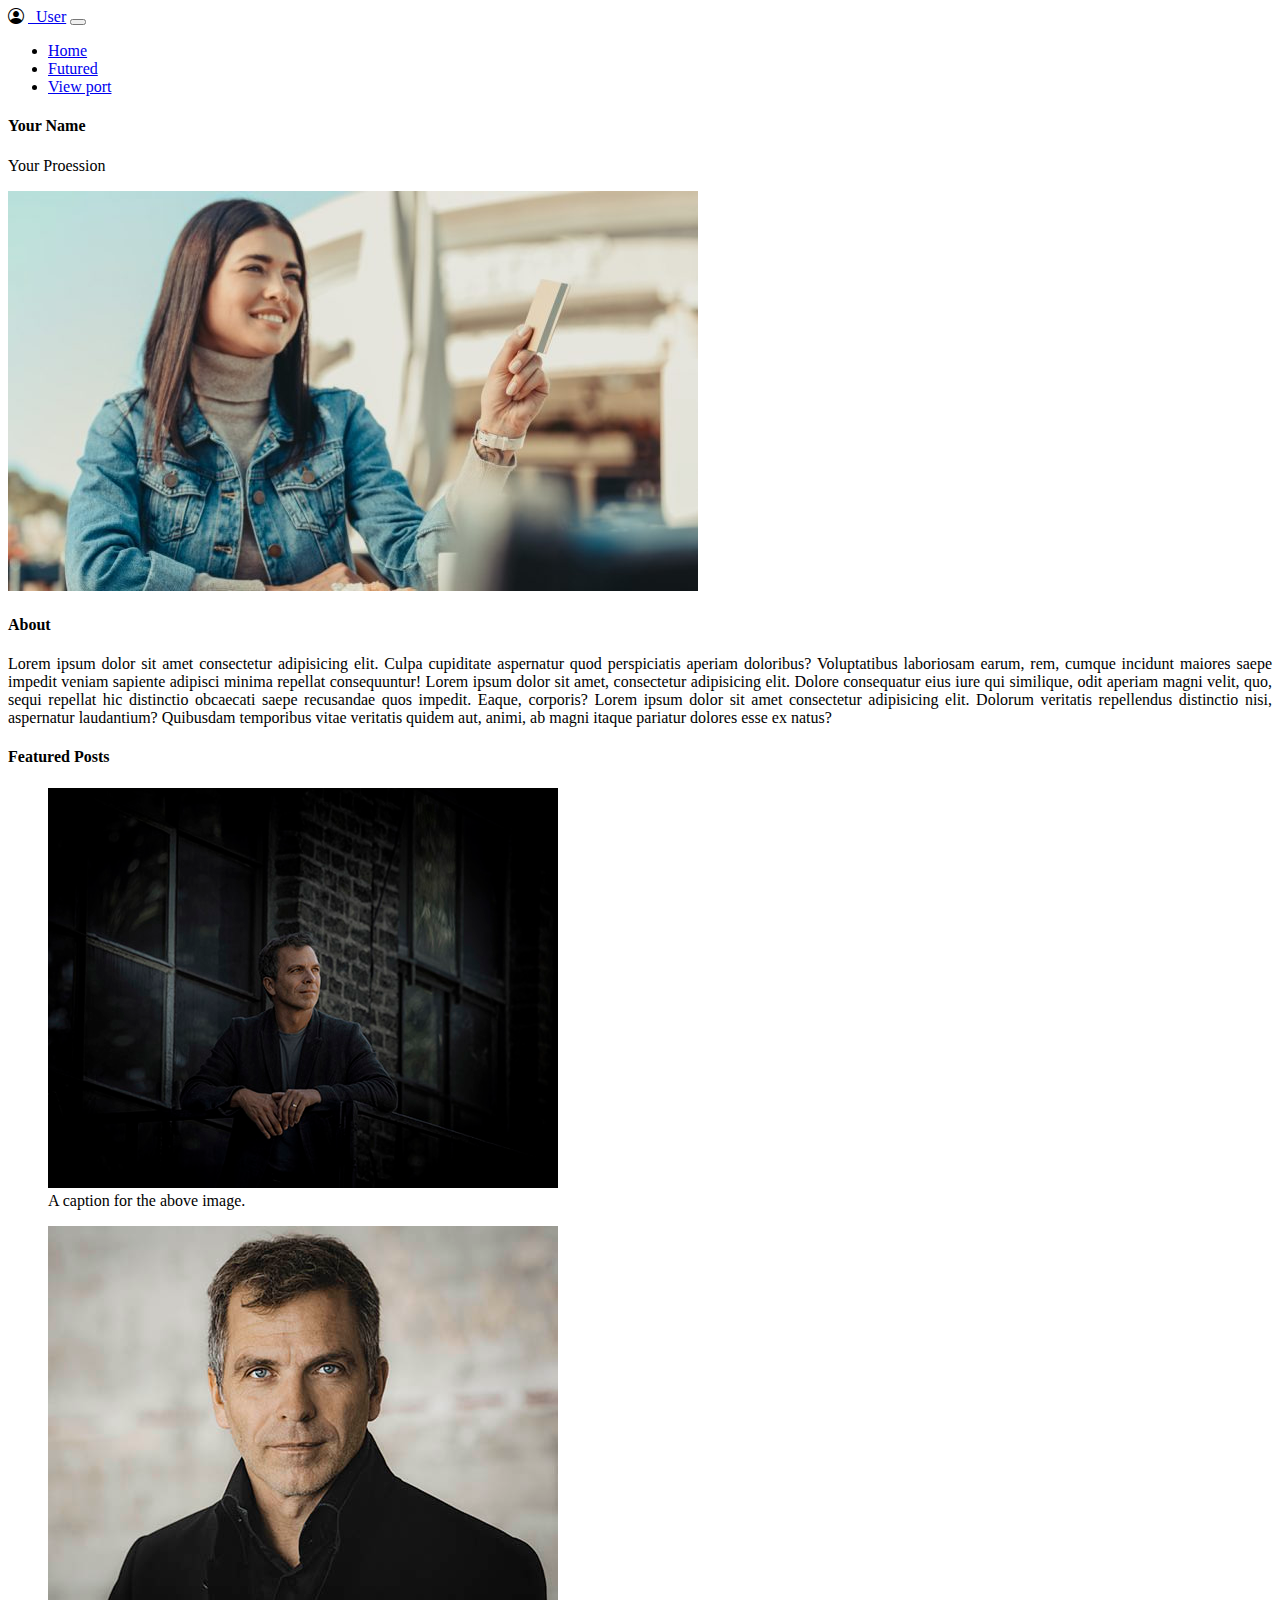
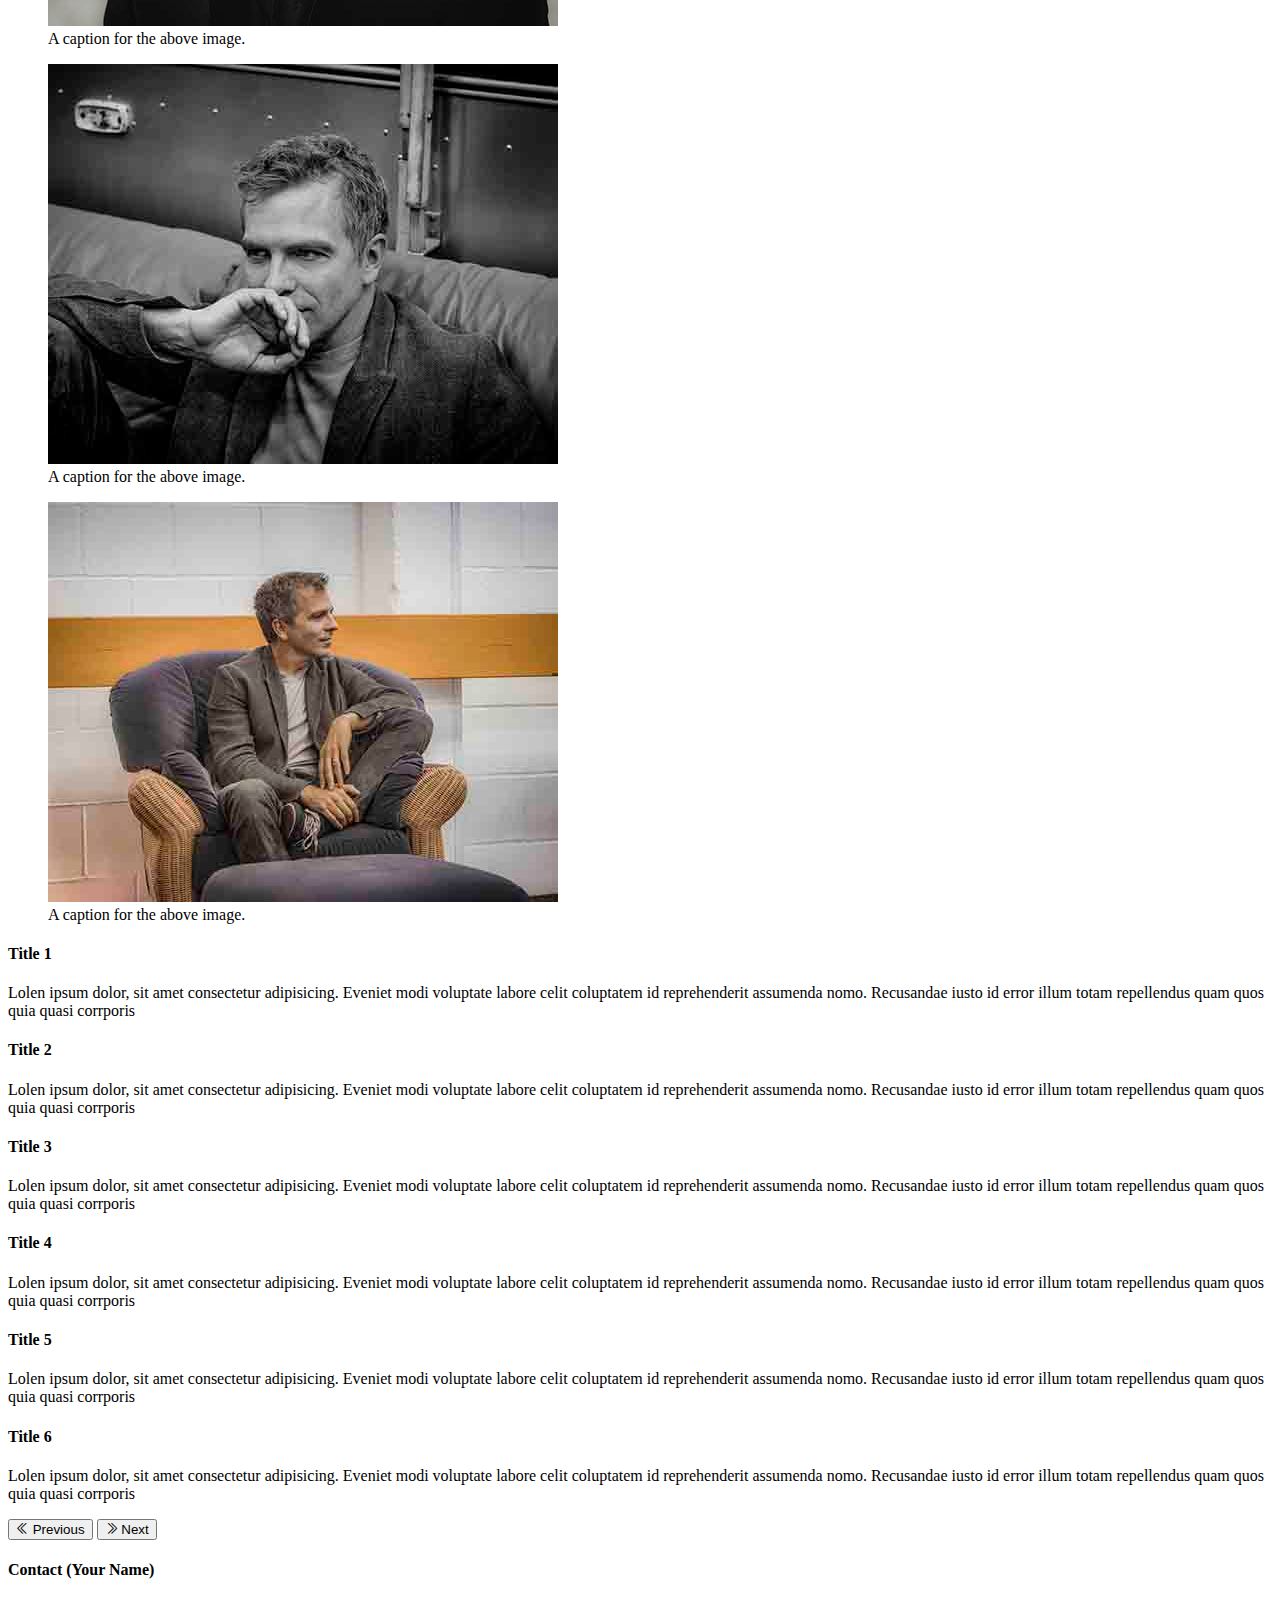
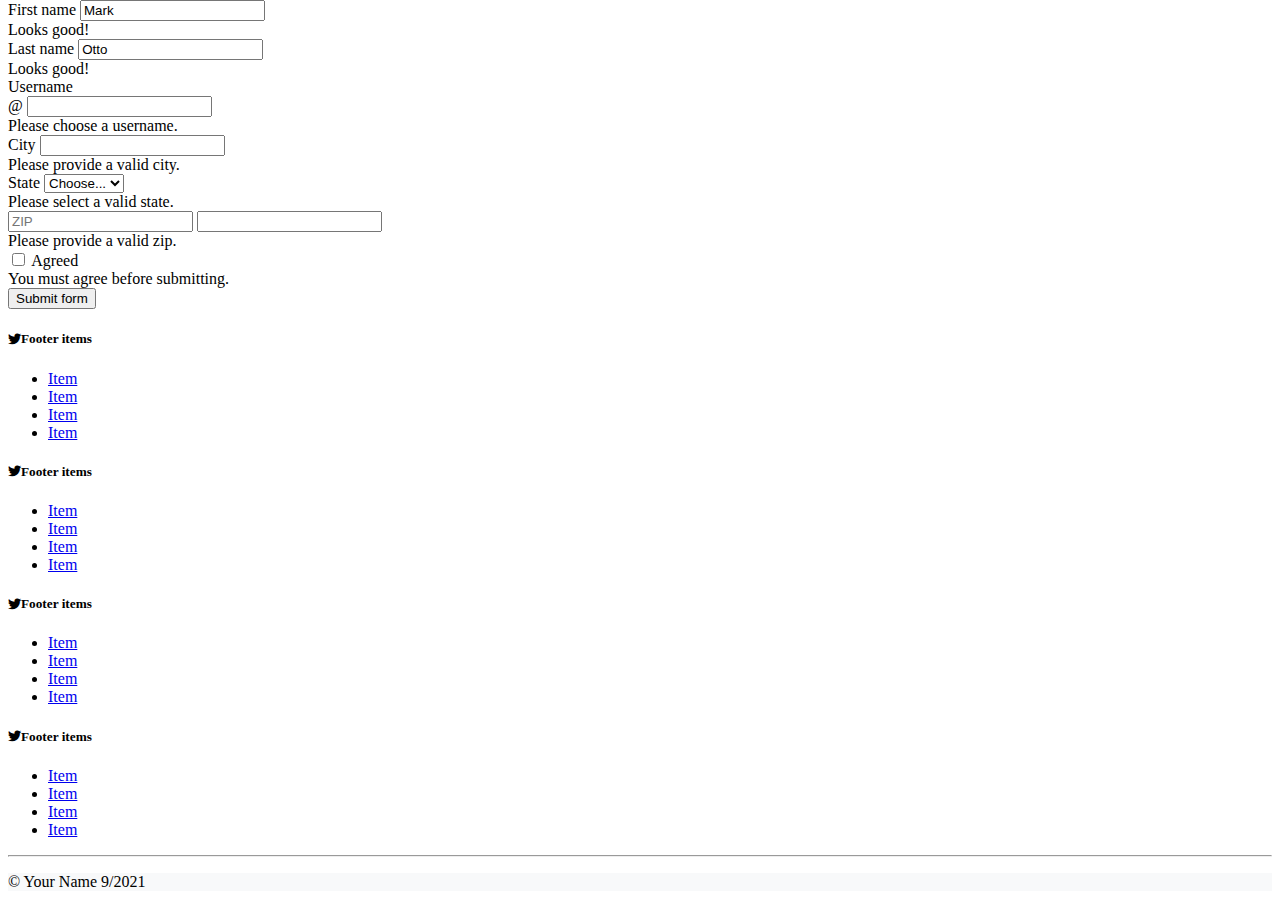
<file: index.html>
<!DOCTYPE html>
<html lang="en">
<head>
    <meta charset="UTF-8">
    <meta http-equiv="X-UA-Compatible" content="IE=edge">
    <meta name="viewport" content="width=device-width, initial-scale=1.0">
    <title>My blog | Home Page</title>
    <link href="https://cdn.jsdelivr.net/npm/bootstrap@5.1.3/dist/css/bootstrap.min.css" rel="stylesheet" integrity="sha384-1BmE4kWBq78iYhFldvKuhfTAU6auU8tT94WrHftjDbrCEXSU1oBoqyl2QvZ6jIW3" crossorigin="anonymous">
    <link rel="stylesheet" href="https://cdn.jsdelivr.net/npm/bootstrap-icons@1.7.1/font/bootstrap-icons.css">
    <link rel="stylesheet" href="style.css">
</head>
<body>
    <!-- start navbar -->
    <div class="container-fluid">
        <nav class="navbar navbar-expand-lg navbar-light bg-light">

                <i class="bi bi-person-circle"></i>
            <a class="navbar-brand" href="#"> &nbsp; User</a>
            <button class="navbar-toggler" type="button" data-bs-toggle="collapse" data-bs-target="#navbarSupportedContent" aria-controls="navbarSupportedContent" aria-expanded="false" aria-label="Toggle navigation">
                <span class="navbar-toggler-icon"></span>
            </button>
            <div class="collapse navbar-collapse" id="navbarSupportedContent">
                <ul class="navbar-nav ms-auto mb-2 mb-lg-0">
                <li class="nav-item">
                    <a class="nav-link active" aria-current="page" href="#">Home</a>
                </li>
                <li class="nav-item">
                    <a class="nav-link" href="Futured/index1.html">Futured</a>
                </li>
                <li class="nav-item">
                    <a class="nav-link" href="ViewPost/index2.html">View port</a>
                </li>
                
                </li>
                </ul>
            </div>
        </nav>
    </div>
    <!-- end navbar -->

    <!-- start content -->
    <div class="container mt-5">
        <!-- row-about -->
        <div class="row">
            <h4 class="display-5 ms--3">Your Name</h4>
            <p class="text-muted fs-4">Your Proession</p>
            <div class="col-md-6">
                <img src="Blog/img1.jpeg" alt="" class="img-fluid rounded">
            </div>

            <div class="col-md-6">
                <h4>About</h4>
                <p class="lead my-text-justify">
                     Lorem ipsum dolor sit amet consectetur adipisicing elit. Culpa cupiditate aspernatur quod perspiciatis aperiam doloribus? Voluptatibus laboriosam earum, rem, cumque incidunt maiores saepe impedit veniam sapiente adipisci minima repellat consequuntur! Lorem ipsum dolor sit amet, consectetur adipisicing elit. Dolore consequatur eius iure qui similique, odit aperiam magni velit, quo, sequi repellat hic distinctio obcaecati saepe recusandae quos impedit. Eaque, corporis? Lorem ipsum dolor sit amet consectetur adipisicing elit. Dolorum veritatis repellendus distinctio nisi, aspernatur laudantium? Quibusdam temporibus vitae veritatis quidem aut, animi, ab magni itaque pariatur dolores esse ex natus?
                </p>
            </div>
        </div>
        <!-- end row-about -->
    

        <!-- row-Featured posts -->
        <div class="row">
            <h4 class="mt-5">Featured Posts</h4>
            
            <div class="col-md-3">
                <figure class="figure">
                    <img src="Blog/img2.jpeg" class="figure-img img-fluid rounded" alt="...">
                    <figcaption class="figure-caption text-end">A caption for the above image.</figcaption>
                  </figure>
            </div>
            <div class="col-md-3">
                <figure class="figure">
                    <img src="Blog/img3.jpeg" class="figure-img img-fluid rounded" alt="...">
                    <figcaption class="figure-caption text-end">A caption for the above image.</figcaption>
                  </figure>
            </div>
            <div class="col-md-3">
                <figure class="figure">
                    <img src="Blog/img5.jpeg" class="figure-img img-fluid rounded" alt="...">
                    <figcaption class="figure-caption text-end">A caption for the above image.</figcaption>
                  </figure>
            </div>

            <div class="col-md-3">
                <figure class="figure">
                    <img src="Blog/img6.jpeg" class="figure-img img-fluid rounded" alt="...">
                    <figcaption class="figure-caption text-end">A caption for the above image.</figcaption>
                  </figure>
            </div>


        </div>
        <!-- end Featured posts -->
    </div>
    <!-- end content -->


    <!-- slide-text -->
    <div class="container-fluid">
        <!-- row carousel -->
        <div id="carouselExampleControls" class="carousel slide" data-bs-ride="carousel">
            <div class="carousel-inner">
              <div class="carousel-item active">
                <div class="row">
                    <div class="col-md-6">
                        <h4>Title 1</h4>
                        <p>Lolen ipsum dolor, sit amet consectetur adipisicing. Eveniet modi voluptate labore celit coluptatem id 
                          reprehenderit assumenda nomo. Recusandae iusto id error illum totam repellendus quam quos quia quasi corrporis
                        </p>
                    </div>
                    <div class="col-md-6">
                        <h4>Title 2</h4>
                        <p>Lolen ipsum dolor, sit amet consectetur adipisicing. Eveniet modi voluptate labore celit coluptatem id 
                          reprehenderit assumenda nomo. Recusandae iusto id error illum totam repellendus quam quos quia quasi corrporis
                        </p>
                    </div>
                </div>
              </div>

              <div class="carousel-item">
                <div class="row">
                    <div class="col-md-6">
                        <h4>Title 3</h4>
                        <p>Lolen ipsum dolor, sit amet consectetur adipisicing. Eveniet modi voluptate labore celit coluptatem id 
                          reprehenderit assumenda nomo. Recusandae iusto id error illum totam repellendus quam quos quia quasi corrporis
                        </p>
                    </div>
                    <div class="col-md-6">
                        <h4>Title 4</h4>
                        <p>Lolen ipsum dolor, sit amet consectetur adipisicing. Eveniet modi voluptate labore celit coluptatem id 
                          reprehenderit assumenda nomo. Recusandae iusto id error illum totam repellendus quam quos quia quasi corrporis
                        </p>
                    </div>
                </div>
              </div>

              <div class="carousel-item">
                <div class="row">
                    <div class="col-md-6">
                        <h4>Title 5</h4>
                        <p>Lolen ipsum dolor, sit amet consectetur adipisicing. Eveniet modi voluptate labore celit coluptatem id 
                          reprehenderit assumenda nomo. Recusandae iusto id error illum totam repellendus quam quos quia quasi corrporis
                        </p>
                    </div>
                    <div class="col-md-6">
                        <h4>Title 6</h4>
                        <p>Lolen ipsum dolor, sit amet consectetur adipisicing. Eveniet modi voluptate labore celit coluptatem id 
                          reprehenderit assumenda nomo. Recusandae iusto id error illum totam repellendus quam quos quia quasi corrporis
                        </p>
                    </div>
                </div>
              </div>
            </div>
            <button class="carousel-control-prev" type="button" data-bs-target="#carouselExampleControls" data-bs-slide="prev">
              <i class="bi bi-chevron-double-left text-secondary fs-1 text-start"></i>
              <span class="visually-hidden">Previous</span>
            </button>
            <button class="carousel-control-next" type="button" data-bs-target="#carouselExampleControls" data-bs-slide="next">
              <i class="bi bi-chevron-double-right text-secondary fs-1 text-start"></i>
              <span class="visually-hidden">Next</span>
            </button>
        </div>
        <!-- end carousel -->
    </div>
    <!-- end slide-text -->

    <!-- form 1 -->
    <div class="container mt-5">
    <h4>Contact (Your Name)</h4>
    <form class="row g-3 needs-validation mt-2" novalidate>
        <div class="col-md-4">
          <label for="validationCustom01" class="form-label">First name</label>
          <input type="text" class="form-control" id="validationCustom01" value="Mark" required>
          <div class="valid-feedback">
            Looks good!
          </div>
        </div>
        <div class="col-md-4">
          <label for="validationCustom02" class="form-label">Last name</label>
          <input type="text" class="form-control" id="validationCustom02" value="Otto" required>
          <div class="valid-feedback">
            Looks good!
          </div>
        </div>
        <div class="col-md-4">
          <label for="validationCustomUsername" class="form-label">Username</label>
          <div class="input-group has-validation">
            <span class="input-group-text" id="inputGroupPrepend">@</span>
            <input type="text" class="form-control" id="validationCustomUsername" aria-describedby="inputGroupPrepend" required>
            <div class="invalid-feedback">
              Please choose a username.
            </div>
          </div>
        </div>
        <div class="col-md-6">
          <label for="validationCustom03" class="form-label">City</label>
          <input type="text" class="form-control" id="validationCustom03" required>
          <div class="invalid-feedback">
            Please provide a valid city.
          </div>
        </div>
        <div class="col-md-3">
          <label for="validationCustom04" class="form-label">State</label>
          <select class="form-select" id="validationCustom04" required>
            <option selected disabled value="">Choose...</option>
            <option>...</option>
          </select>
          <div class="invalid-feedback">
            Please select a valid state.
          </div>
        </div>
        <div class="col-md-3">
        <input type="text" class="form-control" placeholder="ZIP">
          <input type="text" class="form-control" id="validationCustom05" required>
          <div class="invalid-feedback">
            Please provide a valid zip.
          </div>
        </div>
        <div class="col-12">
          <div class="form-check">
            <input class="form-check-input" type="checkbox" value="" id="invalidCheck" required>
            <label class="form-check-label" for="invalidCheck">
              Agreed
            </label>
            <div class="invalid-feedback">
              You must agree before submitting.
            </div>
          </div>
        </div>
        <div class="col-12">
          <button class="btn btn-primary" type="submit">Submit form</button>
        </div>
      </form>
    </div>
    <!-- end form 1 -->

    <!-- Form -->
            <!-- row1-form -->
            <!-- <div class="row">
            </div>

            <div class="row">
                <div class="col">
                    <p>First Name</p>
                    <input type="text" class="form-control" placeholder="Mark" name="fname">
                </div>
                <div class="col">
                    <p>Last Name</p>
                    <input type="text" class="form-control" placeholder="Otto" name="fname">
                </div>
                <div class="col">
                    <p>Username</p>
                    <span class="input-group ">
                        <span class="input-group-text">@</span>
                        <input type="text" class="form-control" placeholder="">
                    </span>
                </div>
            </div> -->
            <!-- row2-form -->
            <!-- <div class="row mt-3">
                <div class="col-md-6">
                    <p>City</p>
                    <input type="text" class="form-control"  name="city">
                </div>
                <div class="col-md-3">
                    <p>State</p>
                    <select class="form-select" aria-label="Default select example">
                        <option selected>Choose</option>
                        <option value="1">Choose1</option>
                        <option value="2">Choose2</option>
                        <option value="3">Choose3</option>
                      </select>
                </div>
                <div class="col-md-3 ">
                    
                    <input type="text" class="form-control" >
                </div>
            </div> -->
            <!-- row3-check -->
            <!-- <div class="form-check mt-3">
                <input class="form-check-input" type="checkbox" id="check1" name="option1" value="something" >
                <label class="form-check-label">Agreed</label>
            </div> -->
            <!-- row4-check -->
<!-- 
            <button type="submit" class="btn btn-primary mt-3">Submit Form</button>
         -->
    <!-- end Form -->


    <!-- start footer -->
    <footer class="bg-light text-center text-lg-start mt-5">
        <!-- Grid container -->
        <div class="container p-4">
          <!--Grid row-->
          <div class="row">
            <!--Grid column-->
            <div class="col-lg-3 col-md-6 mb-4 mb-md-0">
              <h5>
                <i class="bi bi-twitter"></i>Footer items
              </h5>
      
              <ul class="list-unstyled mb-0">
                <li>
                  <a href="#!" class="text-primary text-decoration-none">Item</a>
                </li>
                <li>
                  <a href="#!" class="text-primary text-decoration-none">Item</a>
                </li>
                <li>
                  <a href="#!" class="text-primary text-decoration-none">Item</a>
                </li>
                <li>
                  <a href="#!" class="text-primary text-decoration-none">Item</a>
                </li>
              </ul>
            </div>
            <!--Grid column-->
      
            <!--Grid column-->
            <div class="col-lg-3 col-md-6 mb-4 mb-md-0">
              <h5><i class="bi bi-twitter"></i>Footer items</h5>
      
              <ul class="list-unstyled">
                <li>
                  <a href="#!" class="text-primary text-decoration-none">Item</a>
                </li>
                <li>
                  <a href="#!" class="text-primary text-decoration-none">Item</a>
                </li>
                <li>
                  <a href="#!" class="text-primary text-decoration-none">Item</a>
                </li>
                <li>
                  <a href="#!" class="text-primary text-decoration-none">Item</a>
                </li>
              </ul>
            </div>
            <!--Grid column-->
      
            <!--Grid column-->
            <div class="col-lg-3 col-md-6 mb-4 mb-md-0">
              <h5><i class="bi bi-twitter"></i>Footer items</h5>
      
              <ul class="list-unstyled mb-0">
                <li>
                  <a href="#!" class="text-primary text-decoration-none">Item</a>
                </li>
                <li>
                  <a href="#!" class="text-primary text-decoration-none">Item</a>
                </li>
                <li>
                  <a href="#!" class="text-primary text-decoration-none">Item</a>
                </li>
                <li>
                  <a href="#!" class="text-primary text-decoration-none">Item</a>
                </li>
              </ul>
            </div>
            <!--Grid column-->
      
            <!--Grid column-->
            <div class="col-lg-3 col-md-6 mb-4 mb-md-0">
              <h5><i class="bi bi-twitter"></i>Footer items</h5>
      
              <ul class="list-unstyled">
                <li>
                  <a href="#!" class="text-primary text-decoration-none">Item</a>
                </li>
                <li>
                  <a href="#!" class="text-primary text-decoration-none">Item</a>
                </li>
                <li>
                  <a href="#!" class="text-primary text-decoration-none">Item</a>
                </li>
                <li>
                  <a href="#!" class="text-primary text-decoration-none">Item</a>
                </li>
              </ul>
            </div>
            <!--Grid column-->
          </div>
          <!--Grid row-->
        </div>
        <!-- Grid container -->
      <hr>
        <!-- Copyright -->
        <div class="text-center p-3" style="background-color:#f8f9fa ;">
          <p class="text-secondary">© Your Name 9/2021</p>
        </div>
        <!-- Copyright -->
      </footer>
    <!-- end Footer -->

    <script src="https://cdn.jsdelivr.net/npm/bootstrap@5.1.3/dist/js/bootstrap.bundle.min.js" integrity="sha384-ka7Sk0Gln4gmtz2MlQnikT1wXgYsOg+OMhuP+IlRH9sENBO0LRn5q+8nbTov4+1p" crossorigin="anonymous"></script>

</body>
</html>
</file>
<file: style.css>
.col-md-12{
    padding: 0;
}

.my-text-justify{
    text-align: justify;
}

/* .my-icon-prev{
    width: 40px;
    height: 40px;
    color: brown;
    background-color: rgb(197, 118, 82);
} */

.text-icon{
    margin-left: -10px;
}
</file>
